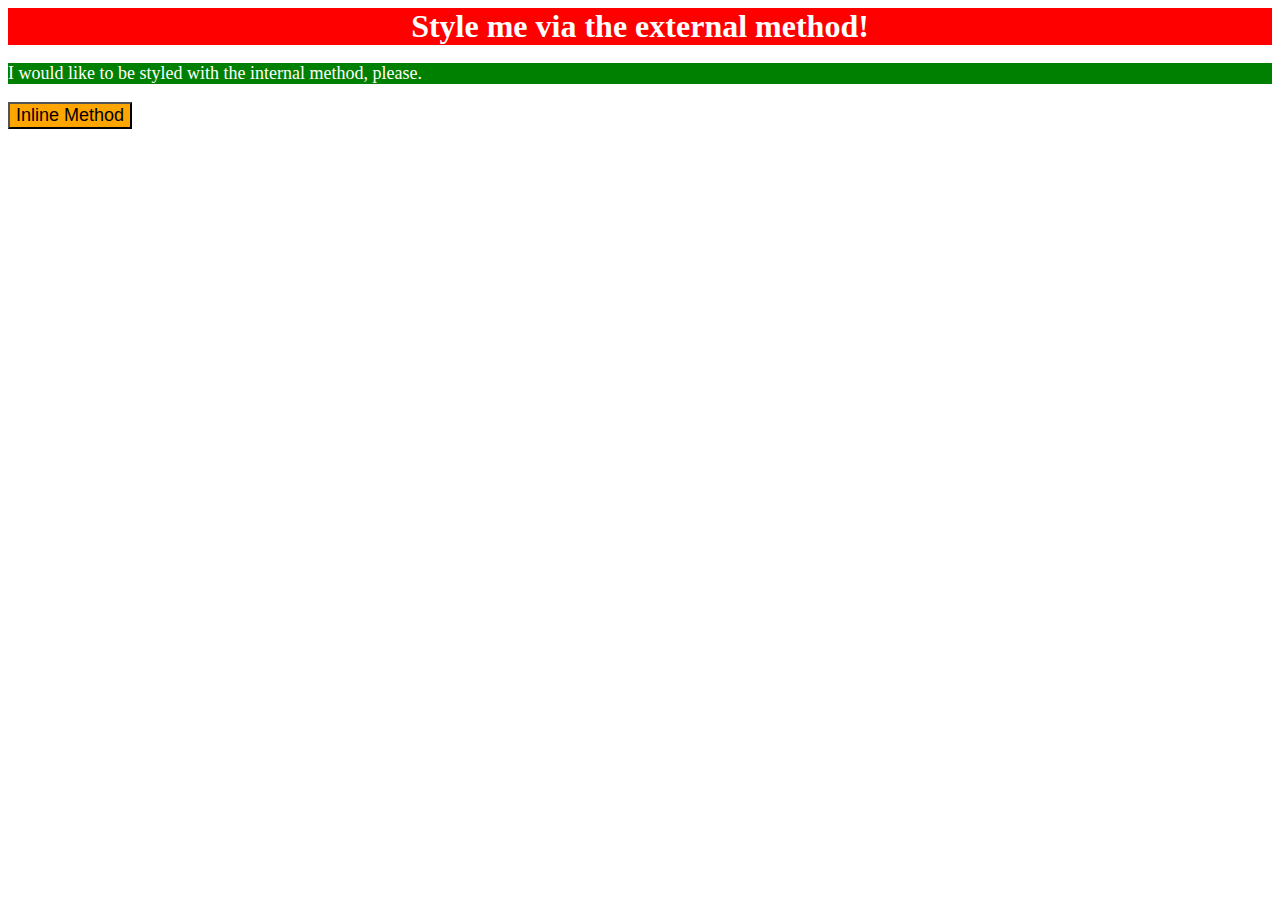
<file: foundations/01-css-methods/index.html>
<!DOCTYPE html>
<html lang="en">
  <head>
    <link rel="stylesheet" href="styles.css">
    <meta charset="UTF-8">
    <meta http-equiv="X-UA-Compatible" content="IE=edge">
    <meta name="viewport" content="width=device-width, initial-scale=1.0">
    <title>Methods for Adding CSS</title>
    <style>
      p {
        color: white;
        background-color: green;
        font-size: 18px;
        }
    </style>
  </head>
  <body>
    <div>Style me via the external method!</div>
    <p>I would like to be styled with the internal method, please.</p>
    <button style="background-color: orange; font-size: 18px;">Inline Method</button>
  </body>
</html>
</file>
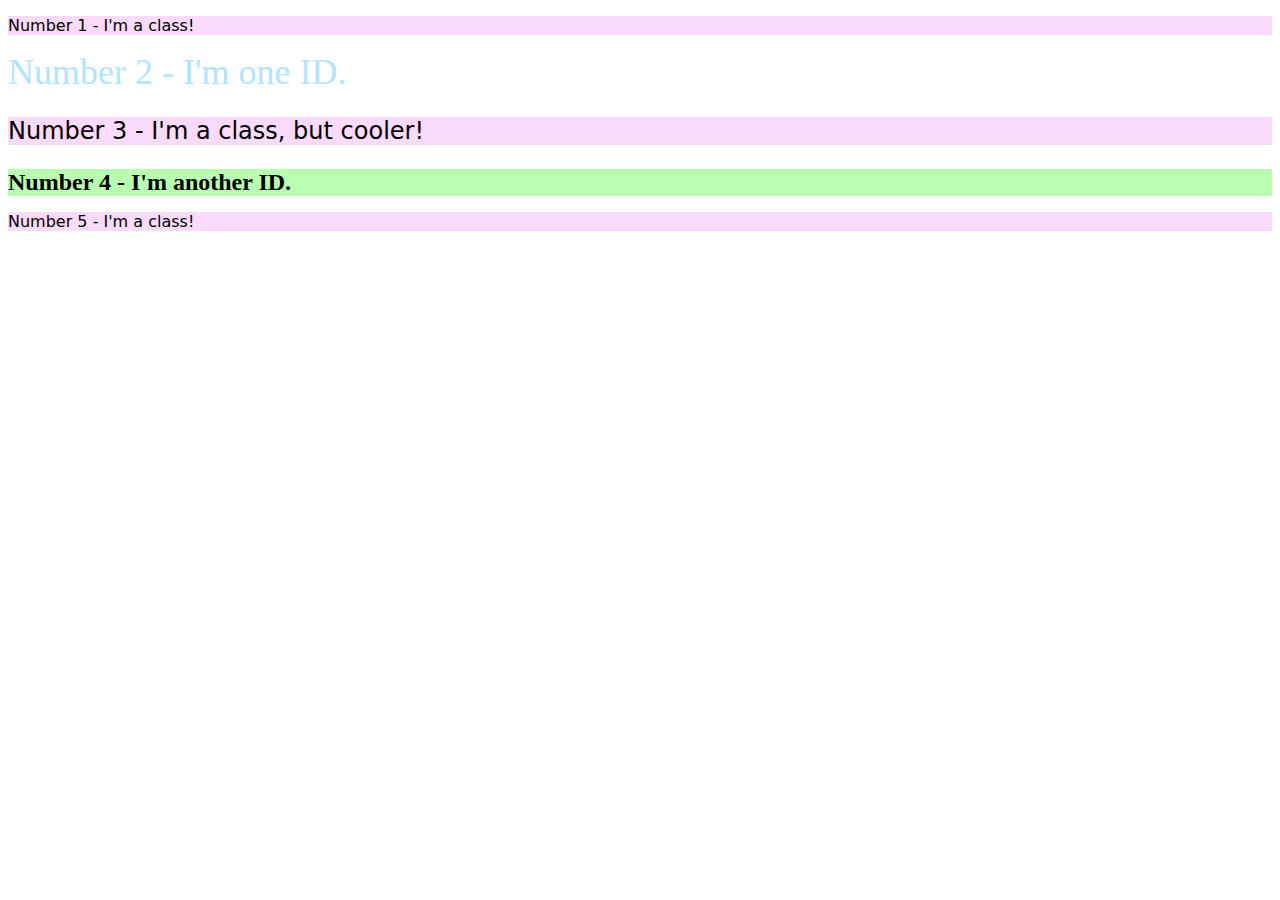
<file: foundations/02-class-id-selectors/index.html>
<!DOCTYPE html>
<html lang="en">
  <head>
    <meta charset="UTF-8">
    <meta http-equiv="X-UA-Compatible" content="IE=edge">
    <meta name="viewport" content="width=device-width, initial-scale=1.0">
    <title>Class and ID Selectors</title>
    <link rel="stylesheet" href="style.css">
  </head>
  <body>
    <p class="odd-numbers">Number 1 - I'm a class!</p>
    <div id="second">Number 2 - I'm one ID.</div>
    <p class="odd-numbers" id="third">Number 3 - I'm a class, but cooler!</p>
    <div id="fourth">Number 4 - I'm another ID.</div>
    <p class="odd-numbers">Number 5 - I'm a class!</p>
  </body>
</html>
</file>
<file: foundations/01-css-methods/styles.css>
div {
  color: white;
  background-color: red;
  font-size: 32px;
  font-weight: bold;
  text-align: center;
}
</file>
<file: foundations/02-class-id-selectors/style.css>
.odd-numbers {
  background-color: #FADBFB;
  font-family: "Verdana", "DejaVu Sans", sans-serif;
}

#second {
  color: #B2E3FF;
  font-size: 36px;
}

#third {
  font-size: 24px;
}

#fourth {
  font-size: 24px;
  background-color: #B9FFB2;
  font-weight: bold;
}
</file>
